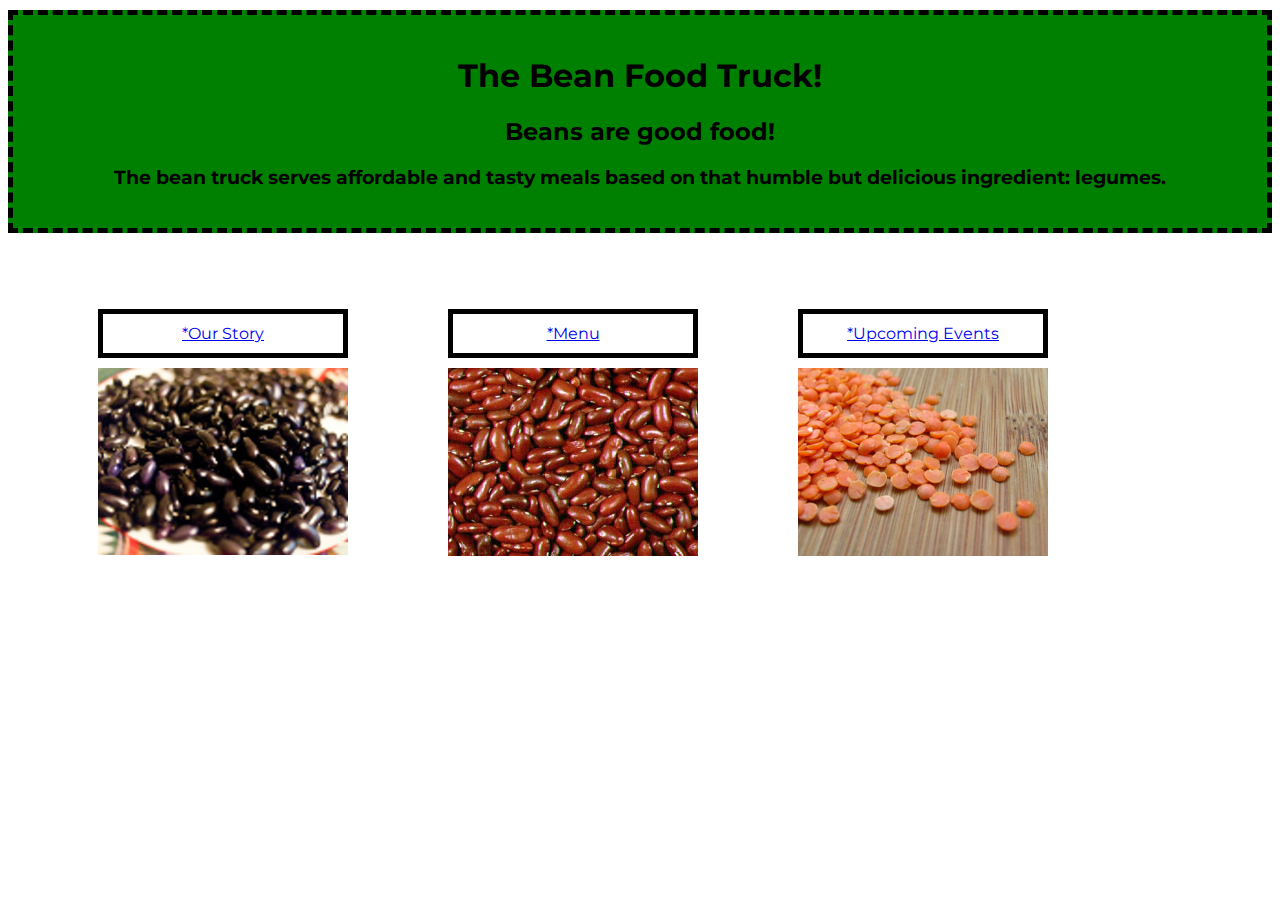
<file: index.html>
<!DOCTYPE html>
<html>
<head>
<title>The Bean Food Truck!</title>
<meta charset="utf-8">
<link rel="stylesheet" href="style.css">
</head>
<body>
<header>
<h1>The Bean Food Truck!</h1>
<h2>Beans are good food!</h2>
<h3>The bean truck serves affordable and tasty meals based on that humble but delicious ingredient: legumes.</h3>
</header>
<ul id="homepagelinks">
<li><a href="our_story.html" class="navlinks">*Our Story</a><img src="Images/black_beans.jpg" class="navimages"></li>
<li><a href="menu.html" class="navlinks">*Menu</a><img src="Images/DarkRedKidney.jpg" class="navimages"></li>
<li><a href="upcoming_events.html" class="navlinks">*Upcoming Events</a><img src="Images/Dried_red_lentil.JPG" class="navimages"></li>
</ul>
</body>
</html>
</file>
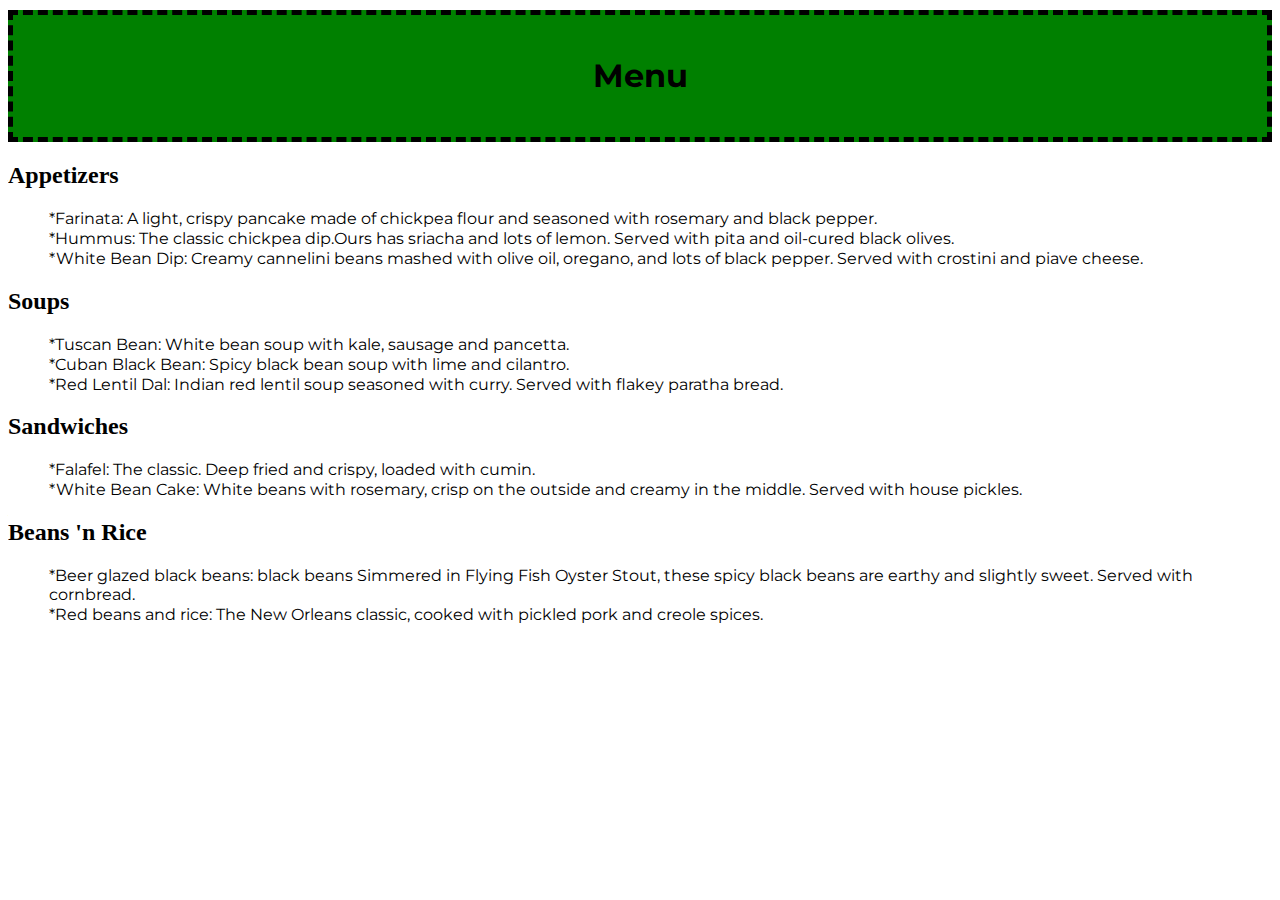
<file: menu.html>
<!DOCTYPE html>
<html>
<head>
  <link rel="stylesheet" href="style.css">
<title>Menu</title>
<meta charset="utf-8">
</head>
<body>
  <header>
  <h1>Menu</h1>
</header>
<h2>Appetizers</h2>
<ul class="menuitems">
<li>*Farinata: A light, crispy pancake made of chickpea flour and seasoned with rosemary and black pepper.</li>
<li>*Hummus: The classic chickpea dip.Ours has sriacha and lots of lemon. Served with pita and oil-cured black olives.</li>
<li>*White Bean Dip: Creamy cannelini beans mashed with olive oil, oregano, and lots of black pepper. Served with crostini and piave cheese.</li>
</ul>
<h2>Soups</h2>
<ul class="menuitems">
<li>*Tuscan Bean: White bean soup with kale, sausage and pancetta.</li>
<li>*Cuban Black Bean: Spicy black bean soup with lime and cilantro.</li>
<li>*Red Lentil Dal: Indian red lentil soup seasoned with curry. Served with flakey paratha bread.</li>
</ul>
<h2>Sandwiches</h2>
<ul class="menuitems">
<li>*Falafel: The classic. Deep fried and crispy, loaded with cumin.</li>
<li>*White Bean Cake: White beans with rosemary, crisp on the outside and creamy in the middle. Served with house pickles.</li>
</ul>
<h2>Beans 'n Rice</h2>
<ul class="menuitems">
<li>*Beer glazed black beans: black beans Simmered in Flying Fish Oyster Stout, these spicy black beans are earthy and slightly sweet. Served with cornbread.</li>

<li>*Red beans and rice: The New Orleans classic, cooked with pickled pork and creole spices.</li>
</ul>
</body>
</html>
</file>
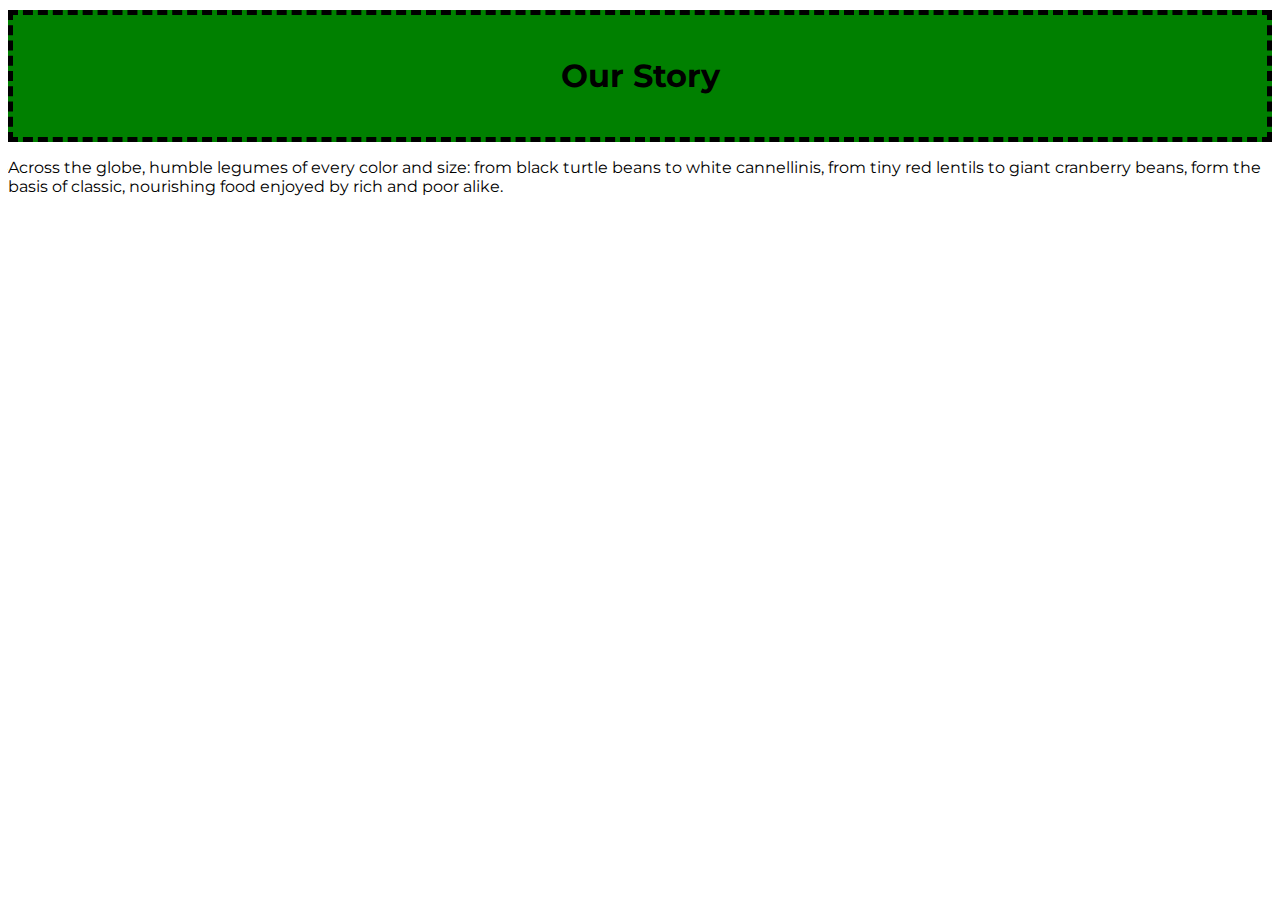
<file: our_story.html>
<!DOCTYPE html>
<html>
<head>
<title>Our Story</title>
</head>
<body>
  <header id="ourstory">
  <link rel="stylesheet" href="style.css">
  <h1>Our Story</h1>
</header>
<p id="ourstoryparagraph">
Across the globe, humble legumes of every color and size: from black turtle beans
to white cannellinis, from tiny red lentils to giant cranberry beans, form the basis of classic,
nourishing food enjoyed by rich and poor alike.
</p>
</body>
</html>
</file>
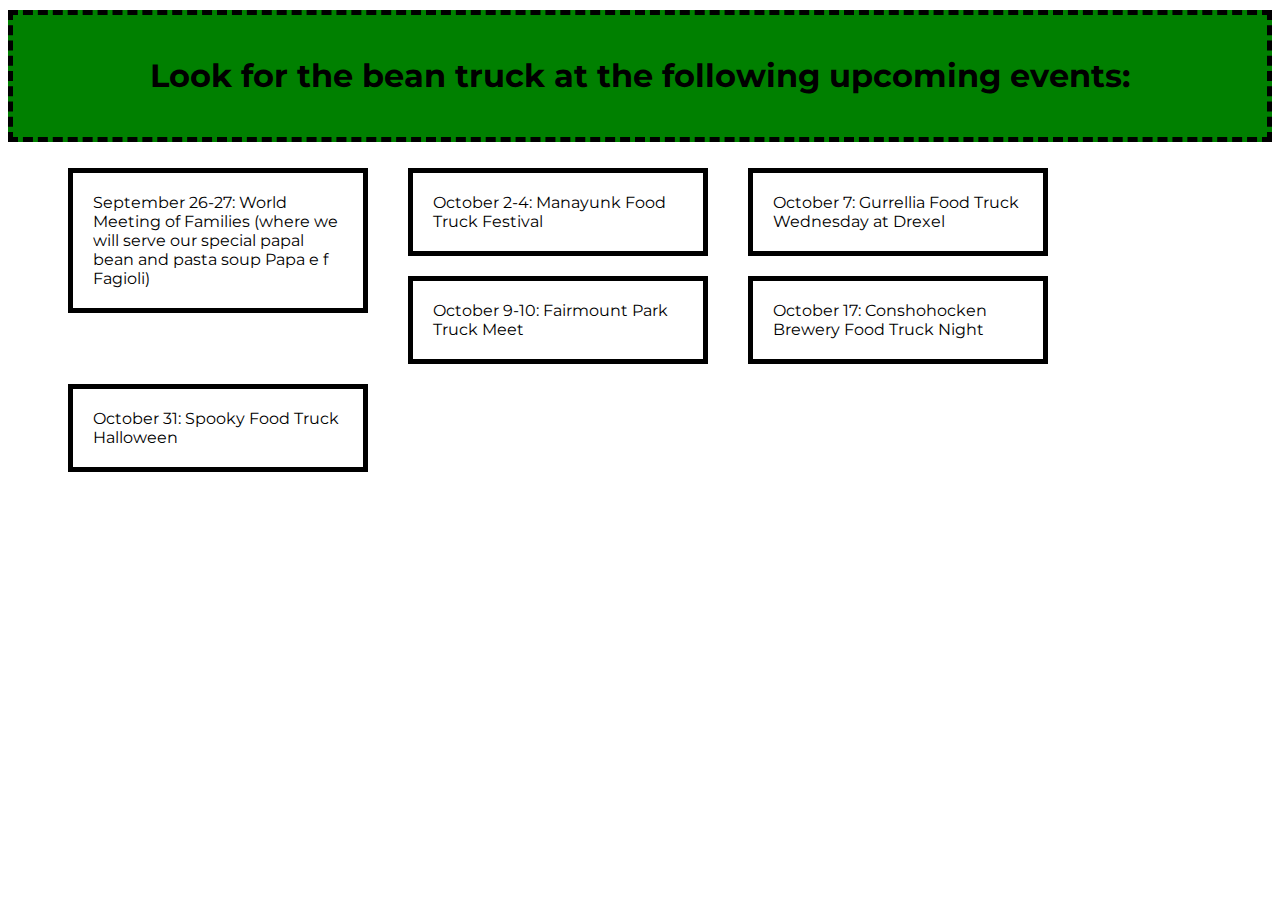
<file: upcoming_events.html>
<!DOCTYPE html>
<html>
<head>
  <link rel="stylesheet" href="style.css">
<title>Look for the bean truck at the following upcoming events:</title>
  <meta charset="utf-8">
</head>
    <body>
<header>
      <h1> Look for the bean truck at the following upcoming events:</h1>
</header>
<ul id="beantruck">
<li> September 26-27: World Meeting of Families (where we will serve our special papal bean and pasta soup Papa e f
Fagioli)</li>
<li> October 2-4: Manayunk Food Truck Festival</li>
<li>October 7: Gurrellia Food Truck Wednesday at Drexel</li>
<li>October 9-10: Fairmount Park Truck Meet</li>
<li>October 17: Conshohocken Brewery Food Truck Night</li>
<li>October 31: Spooky Food Truck Halloween</li>
</ul>
</body>
</html>
</file>
<file: style.css>
@import url(https://fonts.googleapis.com/css?family=Montserrat);
.navimages {
display: block;
}

.navlinks {
display: block;
border:5px solid black;
margin:10px 0px;
padding:10px;
text-align: center;
font-family: 'Montserrat', sans-serif;
}

li {
  display: block;
  width: 250px;
  float: left;
  padding:20px;
  margin: 30px;
}
header {
  text-align: center;
  font-family: 'Montserrat', sans-serif;
  color: black;
  display: block;
  border: 5px dashed black;
  margin: 10px 0px;
  padding: 20px;
  background-color: green;
}

#ourstoryparagraph {
text-align: left;
font-family: 'Montserrat', sans-serif;
color: Black;
}

#ourstory {
  text-align: center;
  font-family: 'Montserrat', sans-serif;
  color: black;
}

#beantruck li {
  font-family: 'Montserrat', sans-serif;
  color: black;
  display: block;
  border: 5px solid black;
  margin: 10px 20px;
  padding: 20px;
}
.menuitems li {
  width: 100%;
float: none;
padding: 0px;
margin: 1px;
font-family: 'Montserrat', sans-serif;
}

ul.menuitems {
  list-style: disc;
}
</file>
